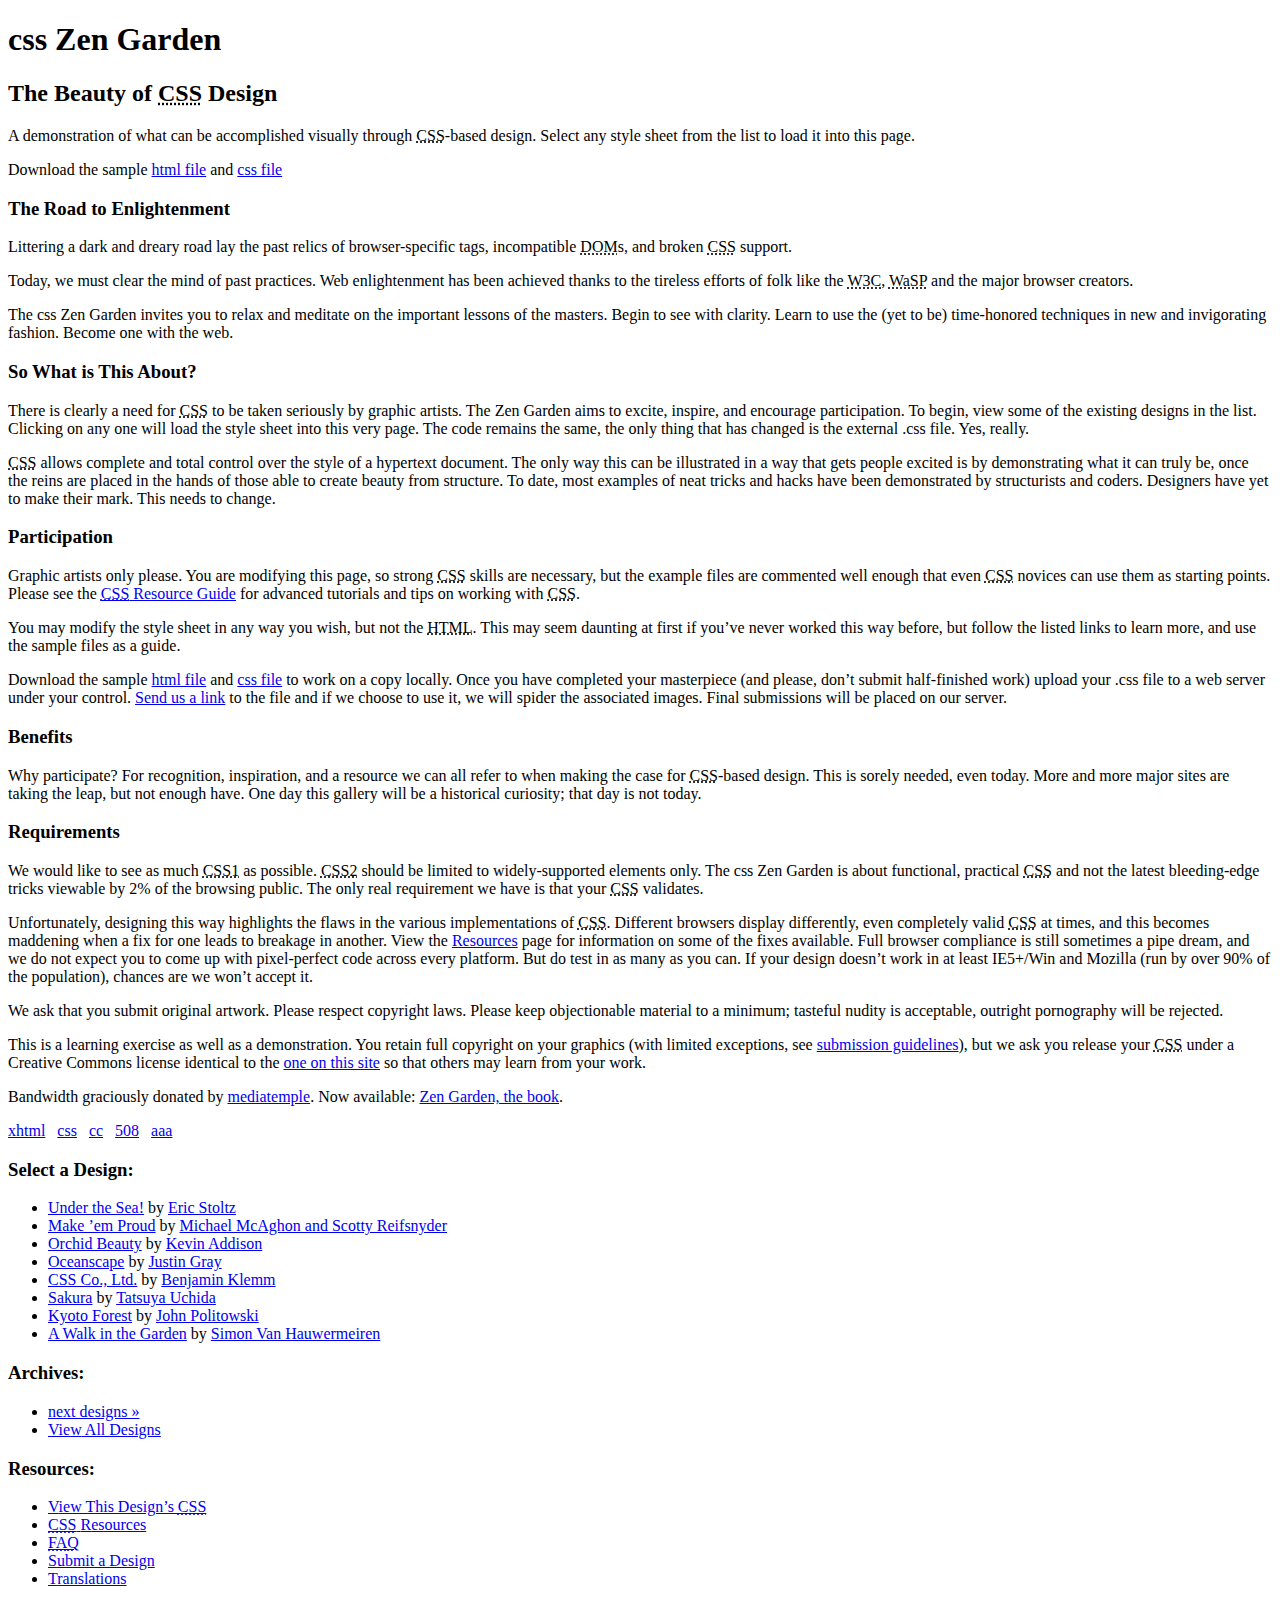
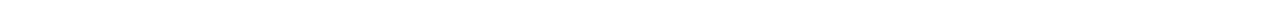
<file: index.html>
<!DOCTYPE html>
<html>
<head>
	<meta charset="utf-8">
	<title>css Zen Garden: The Beauty in CSS Design</title>
</head>

<!--


	This xhtml document is marked up to provide the designer with the maximum possible flexibility.
	There are more classes and extraneous tags than needed, and in a real world situation, it's more
	likely that it would be much leaner.
	
	However, I think we can all agree that even given that, we're still better off than if this had been
	built with tables.


-->

<body id="css-zen-garden">

<div id="container">
	<div id="intro">
		<div id="pageHeader">
			<h1><span>css Zen Garden</span></h1>
			<h2><span>The Beauty of <acronym title="Cascading Style Sheets">CSS</acronym> Design</span></h2>
		</div>

		<div id="quickSummary">
			<p class="p1"><span>A demonstration of what can be accomplished visually through <acronym title="Cascading Style Sheets">CSS</acronym>-based design. Select any style sheet from the list to load it into this page.</span></p>
			<p class="p2"><span>Download the sample <a href="zengarden-sample.html" title="This page's source HTML code, not to be modified.">html file</a> and <a href="zengarden-sample.css" title="This page's sample CSS, the file you may modify.">css file</a></span></p>
		</div>

		<div id="preamble">
			<h3><span>The Road to Enlightenment</span></h3>
			<p class="p1"><span>Littering a dark and dreary road lay the past relics of browser-specific tags, incompatible <acronym title="Document Object Model">DOM</acronym>s, and broken <acronym title="Cascading Style Sheets">CSS</acronym> support.</span></p>
			<p class="p2"><span>Today, we must clear the mind of past practices. Web enlightenment has been achieved thanks to the tireless efforts of folk like the <acronym title="World Wide Web Consortium">W3C</acronym>, <acronym title="Web Standards Project">WaSP</acronym> and the major browser creators.</span></p>
			<p class="p3"><span>The css Zen Garden invites you to relax and meditate on the important lessons of the masters. Begin to see with clarity. Learn to use the (yet to be) time-honored techniques in new and invigorating fashion. Become one with the web.</span></p>
		</div>
	</div>

	<div id="supportingText">
		<div id="explanation">
			<h3><span>So What is This About?</span></h3>
			<p class="p1"><span>There is clearly a need for <acronym title="Cascading Style Sheets">CSS</acronym> to be taken seriously by graphic artists. The Zen Garden aims to excite, inspire, and encourage participation. To begin, view some of the existing designs in the list. Clicking on any one will load the style sheet into this very page. The code remains the same, the only thing that has changed is the external .css file. Yes, really.</span></p>
			<p class="p2"><span><acronym title="Cascading Style Sheets">CSS</acronym> allows complete and total control over the style of a hypertext document. The only way this can be illustrated in a way that gets people excited is by demonstrating what it can truly be, once the reins are placed in the hands of those able to create beauty from structure. To date, most examples of neat tricks and hacks have been demonstrated by structurists and coders. Designers have yet to make their mark. This needs to change.</span></p>
		</div>

		<div id="participation">
			<h3><span>Participation</span></h3>
			<p class="p1"><span>Graphic artists only please. You are modifying this page, so strong <acronym title="Cascading Style Sheets">CSS</acronym> skills are necessary, but the example files are commented well enough that even <acronym title="Cascading Style Sheets">CSS</acronym> novices can use them as starting points. Please see the <a href="http://www.mezzoblue.com/zengarden/resources/" title="A listing of CSS-related resources"><acronym title="Cascading Style Sheets">CSS</acronym> Resource Guide</a> for advanced tutorials and tips on working with <acronym title="Cascading Style Sheets">CSS</acronym>.</span></p>
			<p class="p2"><span>You may modify the style sheet in any way you wish, but not the <acronym title="HyperText Markup Language">HTML</acronym>. This may seem daunting at first if you&#8217;ve never worked this way before, but follow the listed links to learn more, and use the sample files as a guide.</span></p>
			<p class="p3"><span>Download the sample <a href="zengarden-sample.html" title="This page's source HTML code, not to be modified.">html file</a> and <a href="zengarden-sample.css" title="This page's sample CSS, the file you may modify.">css file</a> to work on a copy locally. Once you have completed your masterpiece (and please, don&#8217;t submit half-finished work) upload your .css file to a web server under your control. <a href="http://www.mezzoblue.com/zengarden/submit/" title="Use the contact form to send us your CSS file">Send us a link</a> to the file and if we choose to use it, we will spider the associated images. Final submissions will be placed on our server.</span></p>
					</div>

		<div id="benefits">
			<h3><span>Benefits</span></h3>
			<p class="p1"><span>Why participate? For recognition, inspiration, and a resource we can all refer to when making the case for <acronym title="Cascading Style Sheets">CSS</acronym>-based design. This is sorely needed, even today. More and more major sites are taking the leap, but not enough have. One day this gallery will be a historical curiosity; that day is not today.</span></p>
		</div>

		<div id="requirements">
			<h3><span>Requirements</span></h3>
			<p class="p1"><span>We would like to see as much <acronym title="Cascading Style Sheets, version 1">CSS1</acronym> as possible. <acronym title="Cascading Style Sheets, version 2">CSS2</acronym> should be limited to widely-supported elements only. The css Zen Garden is about functional, practical <acronym title="Cascading Style Sheets">CSS</acronym> and not the latest bleeding-edge tricks viewable by 2% of the browsing public. The only real requirement we have is that your <acronym title="Cascading Style Sheets">CSS</acronym> validates.</span></p>
			<p class="p2"><span>Unfortunately, designing this way highlights the flaws in the various implementations of <acronym title="Cascading Style Sheets">CSS</acronym>. Different browsers display differently, even completely valid <acronym title="Cascading Style Sheets">CSS</acronym> at times, and this becomes maddening when a fix for one leads to breakage in another. View the <a href="http://www.mezzoblue.com/zengarden/resources/" title="A listing of CSS-related resources">Resources</a> page for information on some of the fixes available. Full browser compliance is still sometimes a pipe dream, and we do not expect you to come up with pixel-perfect code across every platform. But do test in as many as you can. If your design doesn&#8217;t work in at least IE5+/Win and Mozilla (run by over 90% of the population), chances are we won&#8217;t accept it.</span></p>
			<p class="p3"><span>We ask that you submit original artwork. Please respect copyright laws. Please keep objectionable material to a minimum; tasteful nudity is acceptable, outright pornography will be rejected.</span></p>
			<p class="p4"><span>This is a learning exercise as well as a demonstration. You retain full copyright on your graphics (with limited exceptions, see <a href="http://www.mezzoblue.com/zengarden/submit/guidelines/">submission guidelines</a>), but we ask you release your <acronym title="Cascading Style Sheets">CSS</acronym> under a Creative Commons license identical to the <a href="http://creativecommons.org/licenses/by-nc-sa/1.0/" title="View the Zen Garden's license information.">one on this site</a> so that others may learn from your work.</span></p>
			<p class="p5"><span>Bandwidth graciously donated by <a href="http://www.mediatemple.net/">mediatemple</a>. Now available: <a href="http://www.amazon.com/exec/obidos/ASIN/0321303474/mezzoblue-20/">Zen Garden, the book</a>.</span>&nbsp;</p>
		</div>

		<div id="footer">
			<a href="http://validator.w3.org/check/referer" title="Check the validity of this site&#8217;s XHTML">xhtml</a> &nbsp; 
			<a href="http://jigsaw.w3.org/css-validator/check/referer" title="Check the validity of this site&#8217;s CSS">css</a> &nbsp; 
			<a href="http://creativecommons.org/licenses/by-nc-sa/1.0/" title="View details of the license of this site, courtesy of Creative Commons.">cc</a> &nbsp;
			<a href="http://mezzoblue.com/zengarden/faq/#s508" title="Read about the accessibility of this site">508</a> &nbsp;
			<a href="http://www.mezzoblue.com/zengarden/faq/#aaa" title="Read about the accessibility of this site">aaa</a>
		</div>

	</div>

	
	<div id="linkList">
		<div id="linkList2">
			<div id="lselect">
				<h3 class="select"><span>Select a Design:</span></h3>
				<ul>
					<li><a href="index.html?cssfile=%252F213%252F213.css&amp;page=0" title="AccessKey: a" accesskey="a">Under the Sea!</a> by <a href="http://www.ericstoltz.com/" class="c">Eric Stoltz</a></li>
					<li><a href="index.html?cssfile=%252F212%252F212.css&amp;page=0" title="AccessKey: b" accesskey="b">Make &#8217;em Proud</a> by <a href="http://skybased.com/" class="c">Michael McAghon and Scotty Reifsnyder</a></li>
					<li><a href="index.html?cssfile=%252F211%252F211.css&amp;page=0" title="AccessKey: c" accesskey="c">Orchid Beauty</a> by <a href="http://www.kevinaddison.com/" class="c">Kevin Addison</a></li>
					<li><a href="index.html?cssfile=%252F210%252F210.css&amp;page=0" title="AccessKey: d" accesskey="d">Oceanscape</a> by <a href="http://www.pixel-house.com.au/" class="c">Justin Gray</a></li>
					<li><a href="index.html?cssfile=%252F209%252F209.css&amp;page=0" title="AccessKey: e" accesskey="e">CSS Co., Ltd.</a> by <a href="http://www.benklemm.de/" class="c">Benjamin Klemm</a></li>
					<li><a href="index.html?cssfile=%252F208%252F208.css&amp;page=0" title="AccessKey: f" accesskey="f">Sakura</a> by <a href="http://www.re-bloom.com/" class="c">Tatsuya Uchida</a></li>
					<li><a href="index.html?cssfile=%252F207%252F207.css&amp;page=0" title="AccessKey: g" accesskey="g">Kyoto Forest</a> by <a href="http://rpmdesignfactory.com/" class="c">John Politowski</a></li>
					<li><a href="index.html?cssfile=%252F206%252F206.css&amp;page=0" title="AccessKey: h" accesskey="h">A Walk in the Garden</a> by <a href="http://users.skynet.be/bk316398/temp.html" class="c">Simon Van Hauwermeiren</a></li>
				</ul>
			</div>

			<div id="larchives">
				<h3 class="archives"><span>Archives:</span></h3>
				<ul>
					<li><a href="index.html?cssfile=%252F001%252F001.css&amp;page=1" title="View next set of designs. AccessKey: n" accesskey="n"><span class="accesskey">n</span>ext designs &raquo;</a></li>
					<li><a href="http://www.mezzoblue.com/zengarden/alldesigns/" title="View every submission to the Zen Garden. AccessKey: w" accesskey="w">Vie<span class="accesskey">w</span> All Designs</a></li>
				</ul>
			</div>
			
			<div id="lresources">
				<h3 class="resources"><span>Resources:</span></h3>
				<ul>
					<li><a href="001/001.css" title="View the source CSS file for the currently-viewed design, AccessKey: v" accesskey="v"><span class="accesskey">V</span>iew This Design&#8217;s <acronym title="Cascading Style Sheets">CSS</acronym></a></li>					<li><a href="http://www.mezzoblue.com/zengarden/resources/" title="Links to great sites with information on using CSS. AccessKey: r" accesskey="r"><acronym title="Cascading Style Sheets">CSS</acronym> <span class="accesskey">R</span>esources</a></li>
					<li><a href="http://www.mezzoblue.com/zengarden/faq/" title="A list of Frequently Asked Questions about the Zen Garden. AccessKey: q" accesskey="q"><acronym title="Frequently Asked Questions">FA<span class="accesskey">Q</span></acronym></a></li>
					<li><a href="http://www.mezzoblue.com/zengarden/submit/" title="Send in your own CSS file. AccessKey: s" accesskey="s"><span class="accesskey">S</span>ubmit a Design</a></li>
					<li><a href="http://www.mezzoblue.com/zengarden/translations/" title="View translated versions of this page. AccessKey: t" accesskey="t"><span class="accesskey">T</span>ranslations</a></li>
				</ul>
			</div>
		</div>
	</div>


</div>

<!-- These extra divs/spans may be used as catch-alls to add extra imagery. -->
<div id="extraDiv1"><span></span></div><div id="extraDiv2"><span></span></div><div id="extraDiv3"><span></span></div>
<div id="extraDiv4"><span></span></div><div id="extraDiv5"><span></span></div><div id="extraDiv6"><span></span></div>

</body>
</html>
</file>
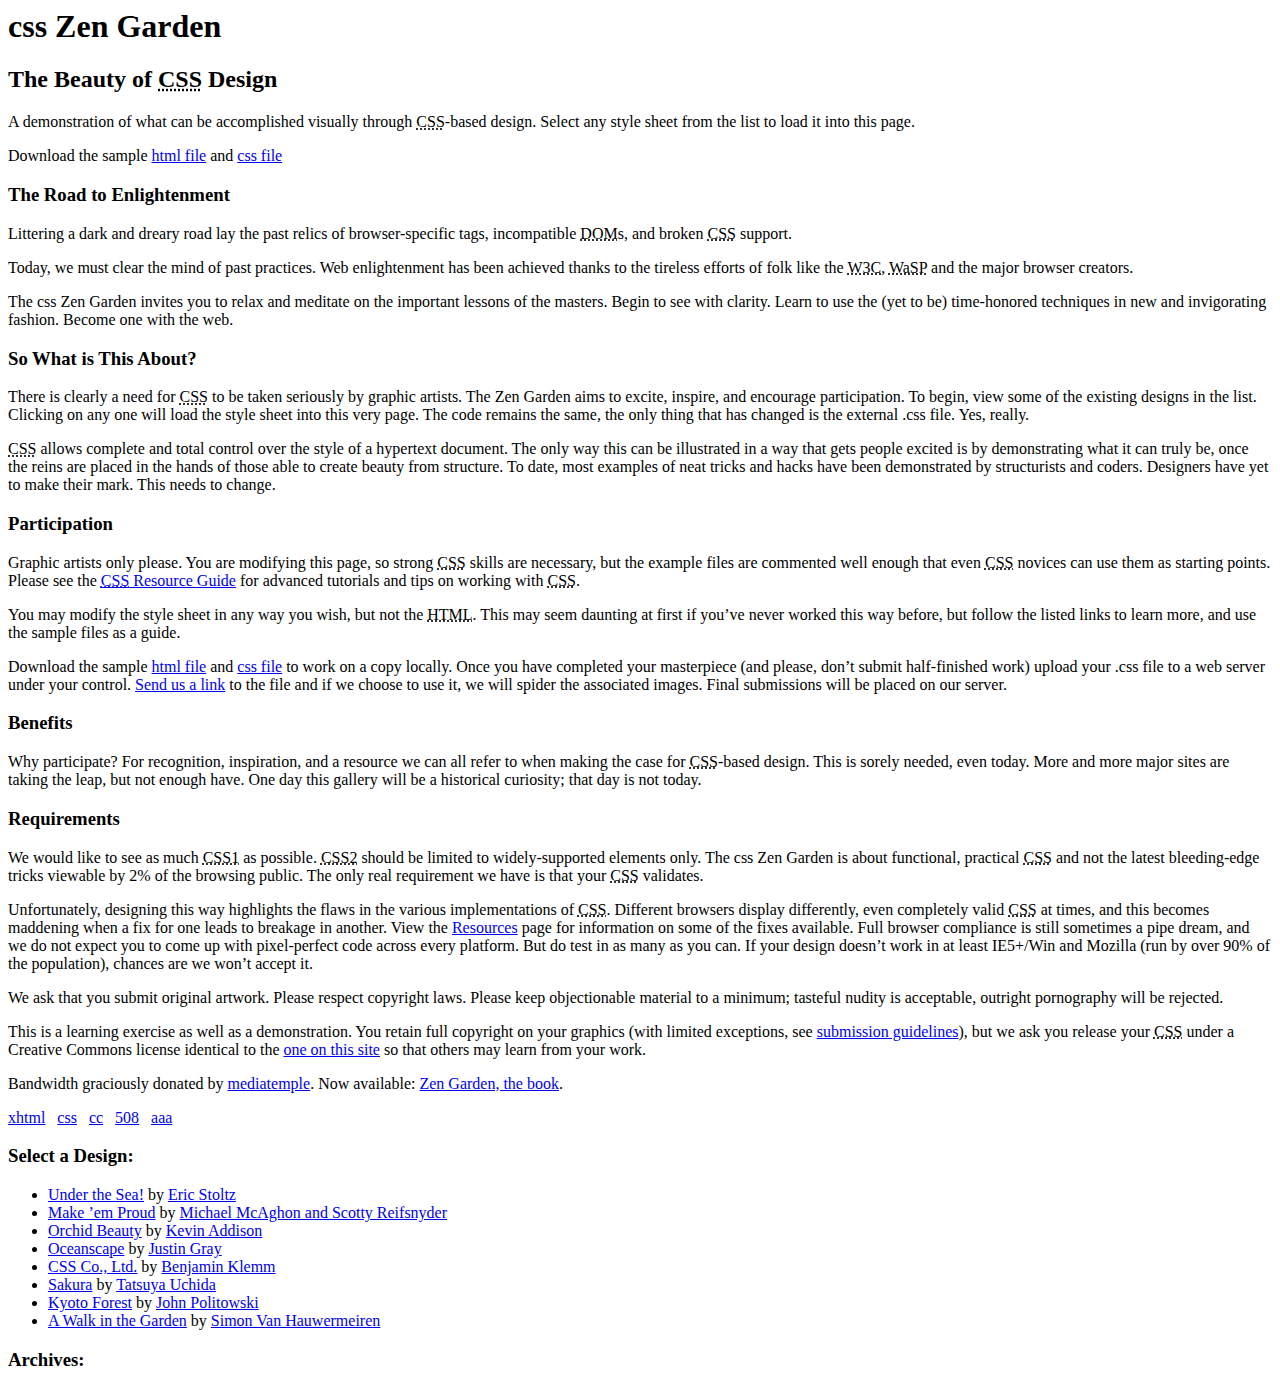
<file: head02.html>
</style>
	<link rel="Shortcut Icon" type="image/x-icon" href="favicon.ico" />	
	<link rel="alternate" type="application/rss+xml" title="RSS" href="zengarden.xml" />
</head>

<!--


	This xhtml document is marked up to provide the designer with the maximum possible flexibility.
	There are more classes and extraneous tags than needed, and in a real world situation, it's more
	likely that it would be much leaner.
	
	However, I think we can all agree that even given that, we're still better off than if this had been
	built with tables.


-->

<body id="css-zen-garden">

<div id="container">
	<div id="intro">
		<div id="pageHeader">
			<h1><span>css Zen Garden</span></h1>
			<h2><span>The Beauty of <acronym title="Cascading Style Sheets">CSS</acronym> Design</span></h2>
		</div>

		<div id="quickSummary">
			<p class="p1"><span>A demonstration of what can be accomplished visually through <acronym title="Cascading Style Sheets">CSS</acronym>-based design. Select any style sheet from the list to load it into this page.</span></p>
			<p class="p2"><span>Download the sample <a href="zengarden-sample.html" title="This page's source HTML code, not to be modified.">html file</a> and <a href="zengarden-sample.css" title="This page's sample CSS, the file you may modify.">css file</a></span></p>
		</div>

		<div id="preamble">
			<h3><span>The Road to Enlightenment</span></h3>
			<p class="p1"><span>Littering a dark and dreary road lay the past relics of browser-specific tags, incompatible <acronym title="Document Object Model">DOM</acronym>s, and broken <acronym title="Cascading Style Sheets">CSS</acronym> support.</span></p>
			<p class="p2"><span>Today, we must clear the mind of past practices. Web enlightenment has been achieved thanks to the tireless efforts of folk like the <acronym title="World Wide Web Consortium">W3C</acronym>, <acronym title="Web Standards Project">WaSP</acronym> and the major browser creators.</span></p>
			<p class="p3"><span>The css Zen Garden invites you to relax and meditate on the important lessons of the masters. Begin to see with clarity. Learn to use the (yet to be) time-honored techniques in new and invigorating fashion. Become one with the web.</span></p>
		</div>
	</div>

	<div id="supportingText">
		<div id="explanation">
			<h3><span>So What is This About?</span></h3>
			<p class="p1"><span>There is clearly a need for <acronym title="Cascading Style Sheets">CSS</acronym> to be taken seriously by graphic artists. The Zen Garden aims to excite, inspire, and encourage participation. To begin, view some of the existing designs in the list. Clicking on any one will load the style sheet into this very page. The code remains the same, the only thing that has changed is the external .css file. Yes, really.</span></p>
			<p class="p2"><span><acronym title="Cascading Style Sheets">CSS</acronym> allows complete and total control over the style of a hypertext document. The only way this can be illustrated in a way that gets people excited is by demonstrating what it can truly be, once the reins are placed in the hands of those able to create beauty from structure. To date, most examples of neat tricks and hacks have been demonstrated by structurists and coders. Designers have yet to make their mark. This needs to change.</span></p>
		</div>

		<div id="participation">
			<h3><span>Participation</span></h3>
			<p class="p1"><span>Graphic artists only please. You are modifying this page, so strong <acronym title="Cascading Style Sheets">CSS</acronym> skills are necessary, but the example files are commented well enough that even <acronym title="Cascading Style Sheets">CSS</acronym> novices can use them as starting points. Please see the <a href="http://www.mezzoblue.com/zengarden/resources/" title="A listing of CSS-related resources"><acronym title="Cascading Style Sheets">CSS</acronym> Resource Guide</a> for advanced tutorials and tips on working with <acronym title="Cascading Style Sheets">CSS</acronym>.</span></p>
			<p class="p2"><span>You may modify the style sheet in any way you wish, but not the <acronym title="HyperText Markup Language">HTML</acronym>. This may seem daunting at first if you&#8217;ve never worked this way before, but follow the listed links to learn more, and use the sample files as a guide.</span></p>
			<p class="p3"><span>Download the sample <a href="zengarden-sample.html" title="This page's source HTML code, not to be modified.">html file</a> and <a href="zengarden-sample.css" title="This page's sample CSS, the file you may modify.">css file</a> to work on a copy locally. Once you have completed your masterpiece (and please, don&#8217;t submit half-finished work) upload your .css file to a web server under your control. <a href="http://www.mezzoblue.com/zengarden/submit/" title="Use the contact form to send us your CSS file">Send us a link</a> to the file and if we choose to use it, we will spider the associated images. Final submissions will be placed on our server.</span></p>
					</div>

		<div id="benefits">
			<h3><span>Benefits</span></h3>
			<p class="p1"><span>Why participate? For recognition, inspiration, and a resource we can all refer to when making the case for <acronym title="Cascading Style Sheets">CSS</acronym>-based design. This is sorely needed, even today. More and more major sites are taking the leap, but not enough have. One day this gallery will be a historical curiosity; that day is not today.</span></p>
		</div>

		<div id="requirements">
			<h3><span>Requirements</span></h3>
			<p class="p1"><span>We would like to see as much <acronym title="Cascading Style Sheets, version 1">CSS1</acronym> as possible. <acronym title="Cascading Style Sheets, version 2">CSS2</acronym> should be limited to widely-supported elements only. The css Zen Garden is about functional, practical <acronym title="Cascading Style Sheets">CSS</acronym> and not the latest bleeding-edge tricks viewable by 2% of the browsing public. The only real requirement we have is that your <acronym title="Cascading Style Sheets">CSS</acronym> validates.</span></p>
			<p class="p2"><span>Unfortunately, designing this way highlights the flaws in the various implementations of <acronym title="Cascading Style Sheets">CSS</acronym>. Different browsers display differently, even completely valid <acronym title="Cascading Style Sheets">CSS</acronym> at times, and this becomes maddening when a fix for one leads to breakage in another. View the <a href="http://www.mezzoblue.com/zengarden/resources/" title="A listing of CSS-related resources">Resources</a> page for information on some of the fixes available. Full browser compliance is still sometimes a pipe dream, and we do not expect you to come up with pixel-perfect code across every platform. But do test in as many as you can. If your design doesn&#8217;t work in at least IE5+/Win and Mozilla (run by over 90% of the population), chances are we won&#8217;t accept it.</span></p>
			<p class="p3"><span>We ask that you submit original artwork. Please respect copyright laws. Please keep objectionable material to a minimum; tasteful nudity is acceptable, outright pornography will be rejected.</span></p>
			<p class="p4"><span>This is a learning exercise as well as a demonstration. You retain full copyright on your graphics (with limited exceptions, see <a href="http://www.mezzoblue.com/zengarden/submit/guidelines/">submission guidelines</a>), but we ask you release your <acronym title="Cascading Style Sheets">CSS</acronym> under a Creative Commons license identical to the <a href="http://creativecommons.org/licenses/by-nc-sa/1.0/" title="View the Zen Garden's license information.">one on this site</a> so that others may learn from your work.</span></p>
			<p class="p5"><span>Bandwidth graciously donated by <a href="http://www.mediatemple.net/">mediatemple</a>. Now available: <a href="http://www.amazon.com/exec/obidos/ASIN/0321303474/mezzoblue-20/">Zen Garden, the book</a>.</span>&nbsp;</p>
		</div>

		<div id="footer">
			<a href="http://validator.w3.org/check/referer" title="Check the validity of this site&#8217;s XHTML">xhtml</a> &nbsp; 
			<a href="http://jigsaw.w3.org/css-validator/check/referer" title="Check the validity of this site&#8217;s CSS">css</a> &nbsp; 
			<a href="http://creativecommons.org/licenses/by-nc-sa/1.0/" title="View details of the license of this site, courtesy of Creative Commons.">cc</a> &nbsp;
			<a href="http://mezzoblue.com/zengarden/faq/#s508" title="Read about the accessibility of this site">508</a> &nbsp;
			<a href="http://www.mezzoblue.com/zengarden/faq/#aaa" title="Read about the accessibility of this site">aaa</a>
		</div>

	</div>

	
	<div id="linkList">
		<div id="linkList2">
			<div id="lselect">
				<h3 class="select"><span>Select a Design:</span></h3>
				<ul>
					<li><a href="?cssfile=213" title="AccessKey: a" accesskey="a">Under the Sea!</a> by <a href="http://www.ericstoltz.com/" class="c">Eric Stoltz</a></li>
					<li><a href="?cssfile=212" title="AccessKey: b" accesskey="b">Make &#8217;em Proud</a> by <a href="http://skybased.com/" class="c">Michael McAghon and Scotty Reifsnyder</a></li>
					<li><a href="?cssfile=211" title="AccessKey: c" accesskey="c">Orchid Beauty</a> by <a href="http://www.kevinaddison.com/" class="c">Kevin Addison</a></li>
					<li><a href="?cssfile=210" title="AccessKey: d" accesskey="d">Oceanscape</a> by <a href="http://www.pixel-house.com.au/" class="c">Justin Gray</a></li>
					<li><a href="?cssfile=209" title="AccessKey: e" accesskey="e">CSS Co., Ltd.</a> by <a href="http://www.benklemm.de/" class="c">Benjamin Klemm</a></li>
					<li><a href="?cssfile=208" title="AccessKey: f" accesskey="f">Sakura</a> by <a href="http://www.re-bloom.com/" class="c">Tatsuya Uchida</a></li>
					<li><a href="?cssfile=207" title="AccessKey: g" accesskey="g">Kyoto Forest</a> by <a href="http://rpmdesignfactory.com/" class="c">John Politowski</a></li>
					<li><a href="?cssfile=206" title="AccessKey: h" accesskey="h">A Walk in the Garden</a> by <a href="http://users.skynet.be/bk316398/temp.html" class="c">Simon Van Hauwermeiren</a></li>
				</ul>
			</div>

			<div id="larchives">
				<h3 class="archives"><span>Archives:</span></h3>
				<ul>
</file>
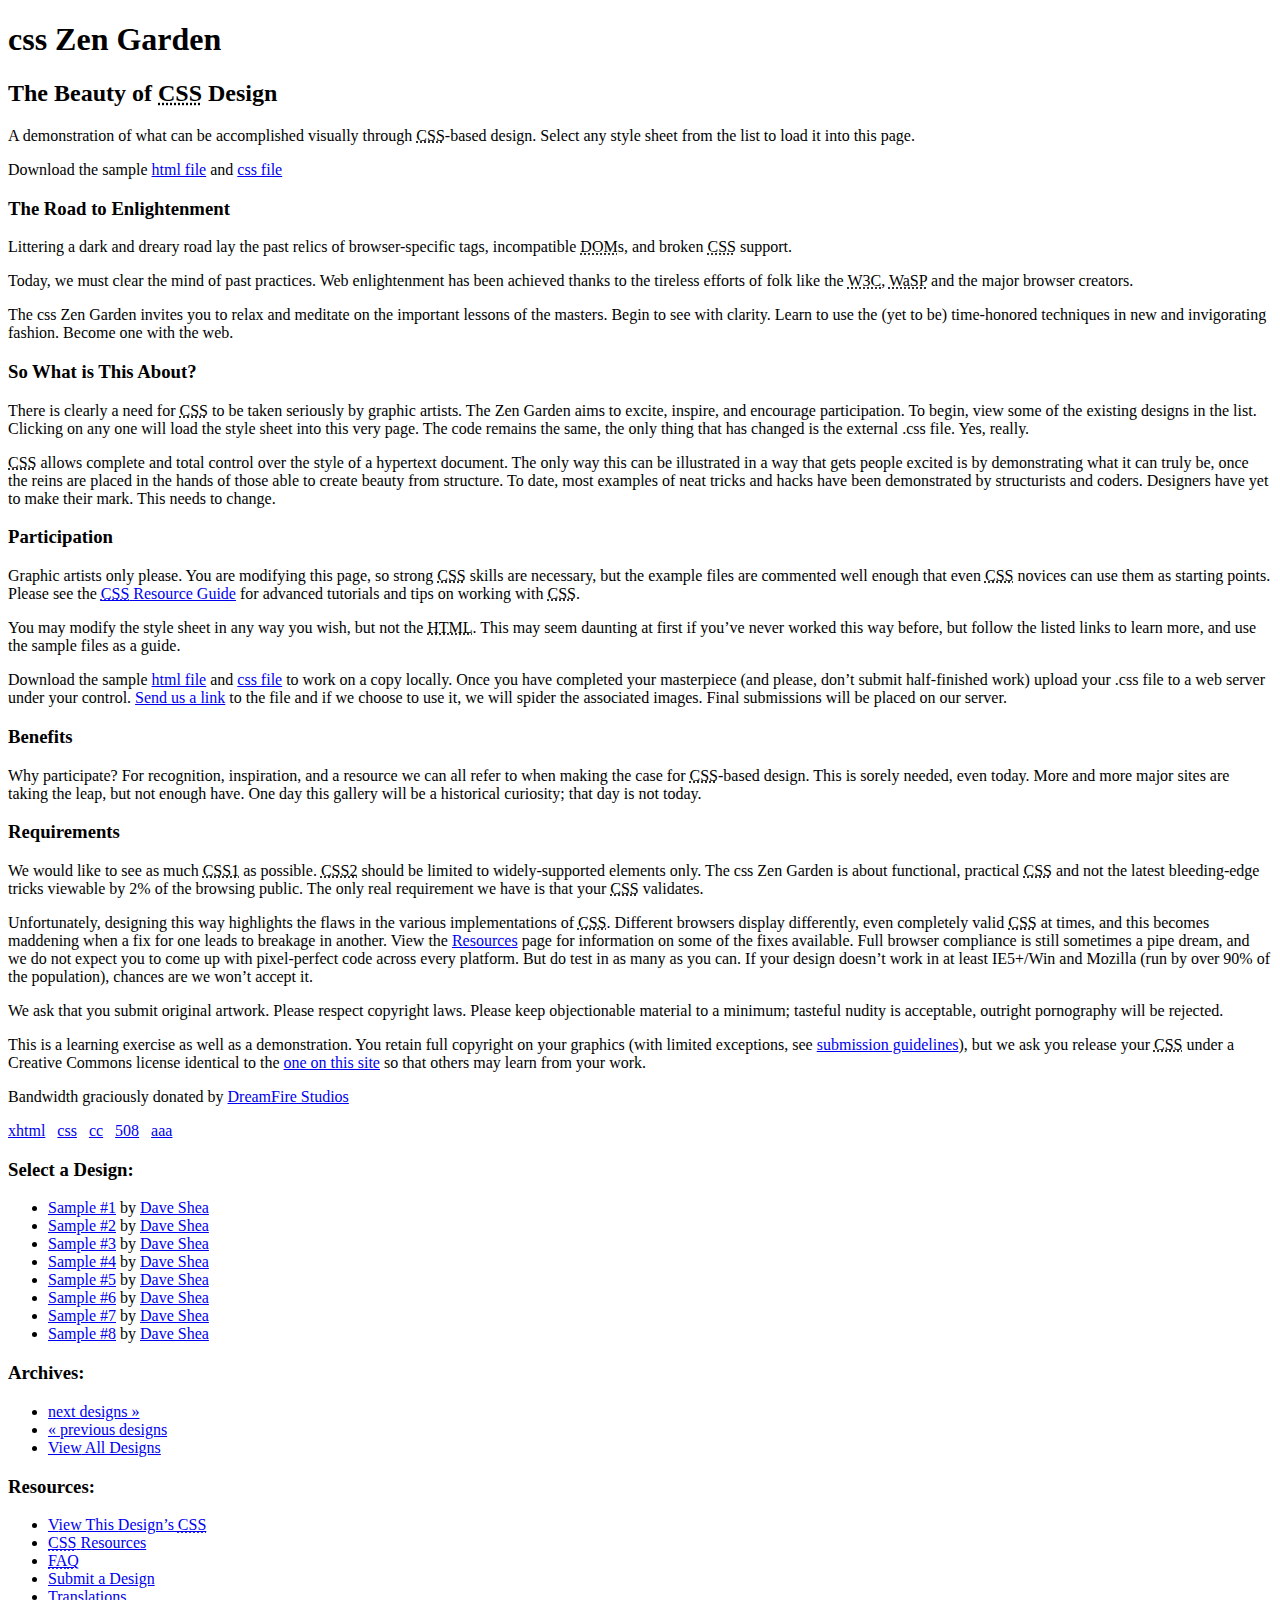
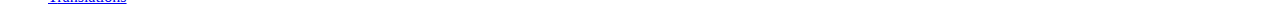
<file: zengarden-sample.html>
<!DOCTYPE html PUBLIC "-//W3C//DTD XHTML 1.0 Strict//EN"
  "http://www.w3.org/TR/xhtml1/DTD/xhtml1-strict.dtd">
<html xmlns="http://www.w3.org/1999/xhtml" xml:lang="en" >
<head>
	<meta http-equiv="content-type" content="text/html; charset=iso-8859-1" />
	<meta name="author" content="Dave Shea" />
	<meta name="keywords" content="design, css, cascading, style, sheets, xhtml, graphic design, w3c, web standards, visual, display" />
	<meta name="description" content="A demonstration of what can be accomplished visually through CSS-based design." />
	<meta name="robots" content="all" />

	<title>css Zen Garden: The Beauty in CSS Design</title>

	<!-- to correct the unsightly Flash of Unstyled Content. http://www.bluerobot.com/web/css/fouc.asp -->
	<script type="text/javascript"></script>
	
	<style type="text/css" media="all">
		@import "http://www.csszengarden.com/sample.css";
	</style>
	
</head>

<!--


	This xhtml document is marked up to provide the designer with the maximum possible flexibility.
	There are more classes and extraneous tags than needed, and in a real world situation, it's more
	likely that it would be much leaner.
	
	However, I think we can all agree that even given that, we're still better off than if this had been
	built with tables.


-->

<body onload="window.defaultStatus='css Zen Garden: The Beauty in CSS Design';" id="css-zen-garden">

<div id="container">
	<div id="intro">
		<div id="pageHeader">
			<h1><span>css Zen Garden</span></h1>
			<h2><span>The Beauty of <acronym title="Cascading Style Sheets">CSS</acronym> Design</span></h2>
		</div>

		<div id="quickSummary">
			<p class="p1"><span>A demonstration of what can be accomplished visually through <acronym title="Cascading Style Sheets">CSS</acronym>-based design. Select any style sheet from the list to load it into this page.</span></p>
			<p class="p2"><span>Download the sample <a href="zengarden-sample.html" title="This page's source HTML code, not to be modified.">html file</a> and <a href="zengarden-sample.css" title="This page's sample CSS, the file you may modify.">css file</a></span></p>
		</div>

		<div id="preamble">
			<h3><span>The Road to Enlightenment</span></h3>
			<p class="p1"><span>Littering a dark and dreary road lay the past relics of browser-specific tags, incompatible <acronym title="Document Object Model">DOM</acronym>s, and broken <acronym title="Cascading Style Sheets">CSS</acronym> support.</span></p>
			<p class="p2"><span>Today, we must clear the mind of past practices. Web enlightenment has been achieved thanks to the tireless efforts of folk like the <acronym title="World Wide Web Consortium">W3C</acronym>, <acronym title="Web Standards Project">WaSP</acronym> and the major browser creators.</span></p>
			<p class="p3"><span>The css Zen Garden invites you to relax and meditate on the important lessons of the masters. Begin to see with clarity. Learn to use the (yet to be) time-honored techniques in new and invigorating fashion. Become one with the web.</span></p>
		</div>
	</div>

	<div id="supportingText">
		<div id="explanation">
			<h3><span>So What is This About?</span></h3>
			<p class="p1"><span>There is clearly a need for <acronym title="Cascading Style Sheets">CSS</acronym> to be taken seriously by graphic artists. The Zen Garden aims to excite, inspire, and encourage participation. To begin, view some of the existing designs in the list. Clicking on any one will load the style sheet into this very page. The code remains the same, the only thing that has changed is the external .css file. Yes, really.</span></p>
			<p class="p2"><span><acronym title="Cascading Style Sheets">CSS</acronym> allows complete and total control over the style of a hypertext document. The only way this can be illustrated in a way that gets people excited is by demonstrating what it can truly be, once the reins are placed in the hands of those able to create beauty from structure. To date, most examples of neat tricks and hacks have been demonstrated by structurists and coders. Designers have yet to make their mark. This needs to change.</span></p>
		</div>

		<div id="participation">
			<h3><span>Participation</span></h3>
			<p class="p1"><span>Graphic artists only please. You are modifying this page, so strong <acronym title="Cascading Style Sheets">CSS</acronym> skills are necessary, but the example files are commented well enough that even <acronym title="Cascading Style Sheets">CSS</acronym> novices can use them as starting points. Please see the <a href="http://www.mezzoblue.com/zengarden/resources/" title="A listing of CSS-related resources"><acronym title="Cascading Style Sheets">CSS</acronym> Resource Guide</a> for advanced tutorials and tips on working with <acronym title="Cascading Style Sheets">CSS</acronym>.</span></p>
			<p class="p2"><span>You may modify the style sheet in any way you wish, but not the <acronym title="HyperText Markup Language">HTML</acronym>. This may seem daunting at first if you&#8217;ve never worked this way before, but follow the listed links to learn more, and use the sample files as a guide.</span></p>
			<p class="p3"><span>Download the sample <a href="zengarden-sample.html" title="This page's source HTML code, not to be modified.">html file</a> and <a href="zengarden-sample.css" title="This page's sample CSS, the file you may modify.">css file</a> to work on a copy locally. Once you have completed your masterpiece (and please, don&#8217;t submit half-finished work) upload your .css file to a web server under your control. <a href="http://www.mezzoblue.com/zengarden/submit/" title="Use the contact form to send us your CSS file">Send us a link</a> to the file and if we choose to use it, we will spider the associated images. Final submissions will be placed on our server.</span></p>
		</div>

		<div id="benefits">
			<h3><span>Benefits</span></h3>
			<p class="p1"><span>Why participate? For recognition, inspiration, and a resource we can all refer to when making the case for <acronym title="Cascading Style Sheets">CSS</acronym>-based design. This is sorely needed, even today. More and more major sites are taking the leap, but not enough have. One day this gallery will be a historical curiosity; that day is not today.</span></p>
		</div>

		<div id="requirements">
			<h3><span>Requirements</span></h3>
			<p class="p1"><span>We would like to see as much <acronym title="Cascading Style Sheets, version 1">CSS1</acronym> as possible. <acronym title="Cascading Style Sheets, version 2">CSS2</acronym> should be limited to widely-supported elements only. The css Zen Garden is about functional, practical <acronym title="Cascading Style Sheets">CSS</acronym> and not the latest bleeding-edge tricks viewable by 2% of the browsing public. The only real requirement we have is that your <acronym title="Cascading Style Sheets">CSS</acronym> validates.</span></p>
			<p class="p2"><span>Unfortunately, designing this way highlights the flaws in the various implementations of <acronym title="Cascading Style Sheets">CSS</acronym>. Different browsers display differently, even completely valid <acronym title="Cascading Style Sheets">CSS</acronym> at times, and this becomes maddening when a fix for one leads to breakage in another. View the <a href="http://www.mezzoblue.com/zengarden/resources/" title="A listing of CSS-related resources">Resources</a> page for information on some of the fixes available. Full browser compliance is still sometimes a pipe dream, and we do not expect you to come up with pixel-perfect code across every platform. But do test in as many as you can. If your design doesn&#8217;t work in at least IE5+/Win and Mozilla (run by over 90% of the population), chances are we won&#8217;t accept it.</span></p>
			<p class="p3"><span>We ask that you submit original artwork. Please respect copyright laws. Please keep objectionable material to a minimum; tasteful nudity is acceptable, outright pornography will be rejected.</span></p>
			<p class="p4"><span>This is a learning exercise as well as a demonstration. You retain full copyright on your graphics (with limited exceptions, see <a href="http://www.mezzoblue.com/zengarden/submit/guidelines/">submission guidelines</a>), but we ask you release your <acronym title="Cascading Style Sheets">CSS</acronym> under a Creative Commons license identical to the <a href="http://creativecommons.org/licenses/sa/1.0/" title="View the Zen Garden's license information.">one on this site</a> so that others may learn from your work.</span></p>
			<p class="p5"><span>Bandwidth graciously donated by <a href="http://www.dreamfirestudios.com/">DreamFire Studios</a></span></p>
		</div>

		<div id="footer">
			<a href="http://validator.w3.org/check/referer" title="Check the validity of this site&#8217;s XHTML">xhtml</a> &nbsp; 
			<a href="http://jigsaw.w3.org/css-validator/check/referer" title="Check the validity of this site&#8217;s CSS">css</a> &nbsp; 
			<a href="http://creativecommons.org/licenses/by-nc-sa/1.0/" title="View details of the license of this site, courtesy of Creative Commons.">cc</a> &nbsp;
			<a href="http://mezzoblue.com/zengarden/faq/#s508" title="Read about the accessibility of this site">508</a> &nbsp;
			<a href="http://www.mezzoblue.com/zengarden/faq/#aaa" title="Read about the accessibility of this site">aaa</a>
		</div>

	</div>

	
	<div id="linkList">
		<!--extra div for flexibility - this list will probably be the trickiest spot you'll deal with -->
		<div id="linkList2">

		<!-- If you're wondering about the extra &nbsp; at the end of the link, it's a hack to meet WCAG 1 Accessibility. -->
		<!-- I don't like having to do it, but this is a visual exercise. It's a compromise. -->
			<div id="lselect">
				<h3 class="select"><span>Select a Design:</span></h3>
				<!-- list of links begins here. There will be no more than 8 links per page -->
				<ul>
					<li><a href="index.html" title="AccessKey: a" accesskey="a">Sample #1</a> by <a href="http://www.mezzoblue.com/" class="c">Dave Shea</a>&nbsp;</li>
					<li><a href="index.html" title="AccessKey: b" accesskey="b">Sample #2</a> by <a href="http://www.mezzoblue.com/" class="c">Dave Shea</a>&nbsp;</li>
					<li><a href="index.html" title="AccessKey: c" accesskey="c">Sample #3</a> by <a href="http://www.mezzoblue.com/" class="c">Dave Shea</a>&nbsp;</li>
					<li><a href="index.html" title="AccessKey: d" accesskey="d">Sample #4</a> by <a href="http://www.mezzoblue.com/" class="c">Dave Shea</a>&nbsp;</li>
					<li><a href="index.html" title="AccessKey: e" accesskey="e">Sample #5</a> by <a href="http://www.mezzoblue.com/" class="c">Dave Shea</a>&nbsp;</li>
					<li><a href="index.html" title="AccessKey: f" accesskey="f">Sample #6</a> by <a href="http://www.mezzoblue.com/" class="c">Dave Shea</a>&nbsp;</li>
					<li><a href="index.html" title="AccessKey: g" accesskey="g">Sample #7</a> by <a href="http://www.mezzoblue.com/" class="c">Dave Shea</a>&nbsp;</li>
					<li><a href="index.html" title="AccessKey: h" accesskey="h">Sample #8</a> by <a href="http://www.mezzoblue.com/" class="c">Dave Shea</a>&nbsp;</li>
				</ul>
			</div>

			<div id="larchives">
				<h3 class="archives"><span>Archives:</span></h3>
				<ul>
					<li><a href="index.html" title="View next set of designs. AccessKey: n" accesskey="n"><span class="accesskey">n</span>ext designs &raquo;</a>&nbsp;</li>
					<li><a href="index.html" title="View previous set of designs. AccessKey: p" accesskey="p">&laquo; <span class="accesskey">p</span>revious designs</a></li>
					<li><a href="http://www.mezzoblue.com/zengarden/alldesigns/" title="View every submission to the Zen Garden. AccessKey: w" accesskey="w">Vie<span class="accesskey">w</span> All Designs</a></li>
				</ul>
			</div>
			
			<div id="lresources">
				<h3 class="resources"><span>Resources:</span></h3>
				<ul>
					<li><a href="001/001.css" title="View the source CSS file for the currently-viewed design, AccessKey: v" accesskey="v"><span class="accesskey">V</span>iew This Design&#8217;s <acronym title="Cascading Style Sheets">CSS</acronym></a></li>
					<li><a href="http://www.mezzoblue.com/zengarden/resources/" title="Links to great sites with information on using CSS. AccessKey: r" accesskey="r"><acronym title="Cascading Style Sheets">CSS</acronym> <span class="accesskey">R</span>esources</a></li>
					<li><a href="http://www.mezzoblue.com/zengarden/faq/" title="A list of Frequently Asked Questions about the Zen Garden. AccessKey: q" accesskey="q"><acronym title="Frequently Asked Questions">FA<span class="accesskey">Q</span></acronym></a>&nbsp;</li>
					<li><a href="http://www.mezzoblue.com/zengarden/submit/" title="Send in your own CSS file. AccessKey: s" accesskey="s"><span class="accesskey">S</span>ubmit a Design</a></li>
					<li><a href="http://www.mezzoblue.com/zengarden/translations/" title="View translated versions of this page. AccessKey: t" accesskey="t"><span class="accesskey">T</span>ranslations</a></li>
				</ul>
			</div>
		</div>
	</div>


</div>

<!-- These extra divs/spans may be used as catch-alls to add extra imagery. -->
<!-- Add a background image to each and use width and height to control sizing, place with absolute positioning -->
<div id="extraDiv1"><span></span></div><div id="extraDiv2"><span></span></div><div id="extraDiv3"><span></span></div>
<div id="extraDiv4"><span></span></div><div id="extraDiv5"><span></span></div><div id="extraDiv6"><span></span></div>

</body>
</html>
</file>
